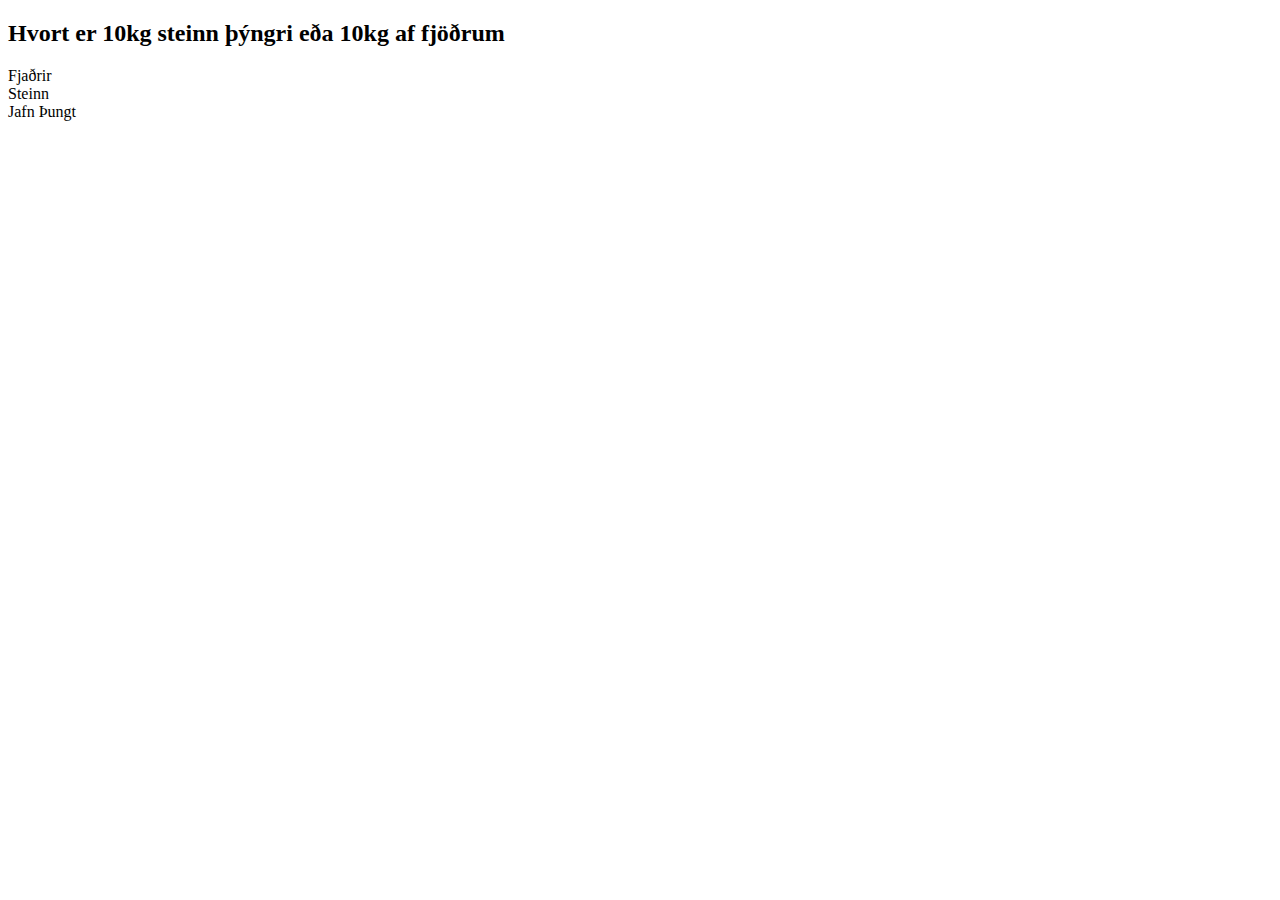
<file: index.html>
<!DOCTYPE html>
<html>
	<head>
		<title>Verkefni 9 - Quiz</title>
		<meta charset="utf-8">
		<link rel="stylesheet" type="text/css" href="main.css">
	</head>
	<body id="container">	
	
	<script src="v9.js"></script>
	</body>
</html>
</file>
<file: main.css>
.rangt{
	background-color: red;
}

.rett{
	background-color: green;
}
</file>
